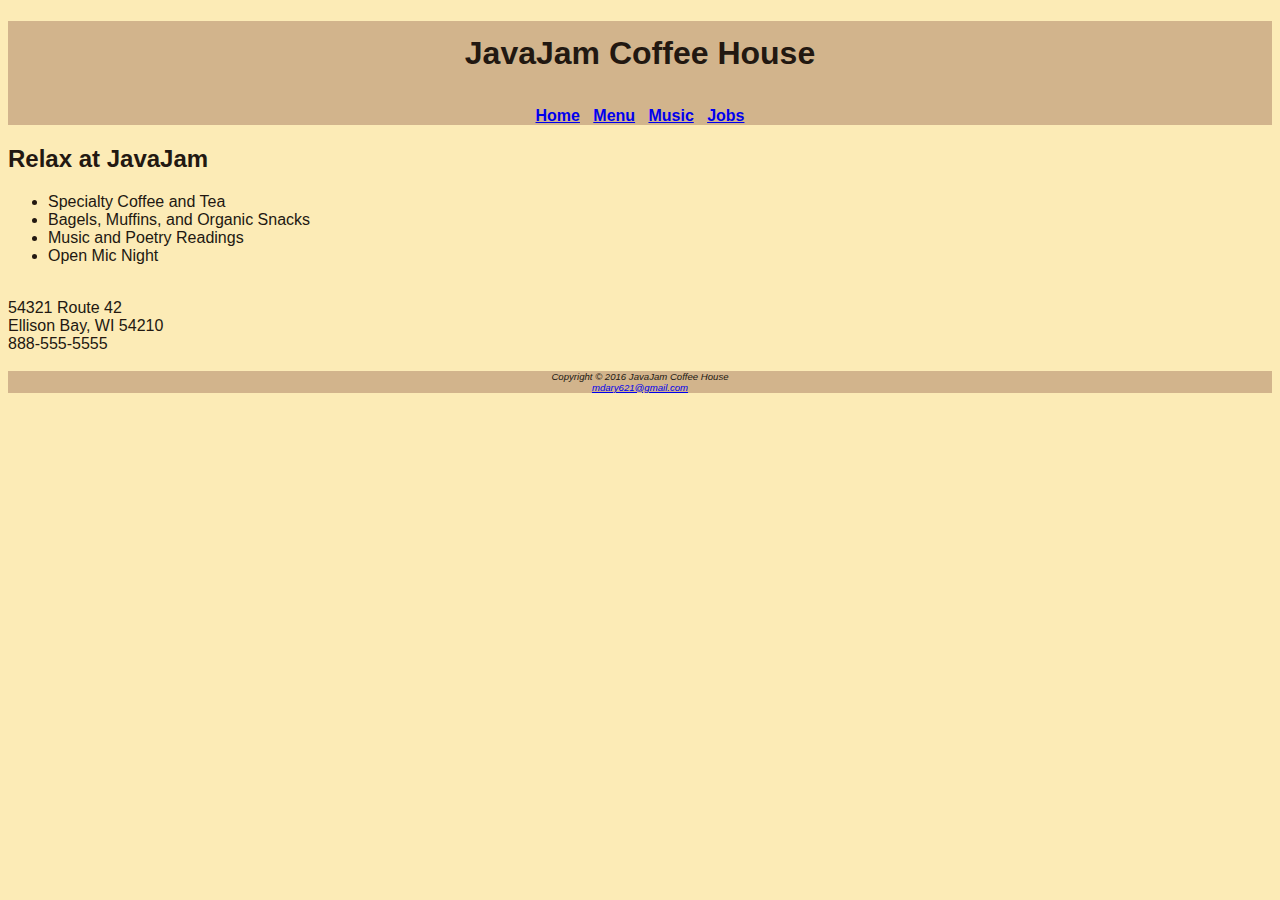
<file: javajam/index.html>
<!DOCTYPE html>
<html lang="en">
<head>
    <meta charset="UTF-8">
    <meta name="viewport" content="width=device-width, initial-scale=1.0">
    <title>JavaJam Coffee House</title>
    <link rel="stylesheet" href="javajam.css">
</head>
<body>
    <header>
        <h1>JavaJam Coffee House</h1>
        <nav>
            <a href="index.html">Home</a> &nbsp;
            <a href="menu.html">Menu</a> &nbsp;
            <a href="music.html">Music</a> &nbsp;
            <a href="jobs.html">Jobs</a>
        </nav>
    </header>

    <main>
        <h2>Relax at JavaJam</h2>
        <ul>
            <li>Specialty Coffee and Tea</li>
            <li>Bagels, Muffins, and Organic Snacks</li>
            <li>Music and Poetry Readings</li>
            <li>Open Mic Night</li>
        </ul>
        <br>
        <div>
            54321 Route 42 <br>  
            Ellison Bay, WI 54210 <br>  
            888-555-5555 
        </div> <br>
    </main>

    <footer>
        Copyright © 2016 JavaJam Coffee House <br>
        <a href="mailto:mdary621@gmail.com">mdary621@gmail.com</a>
    </footer>
</body>
</html>
</file>
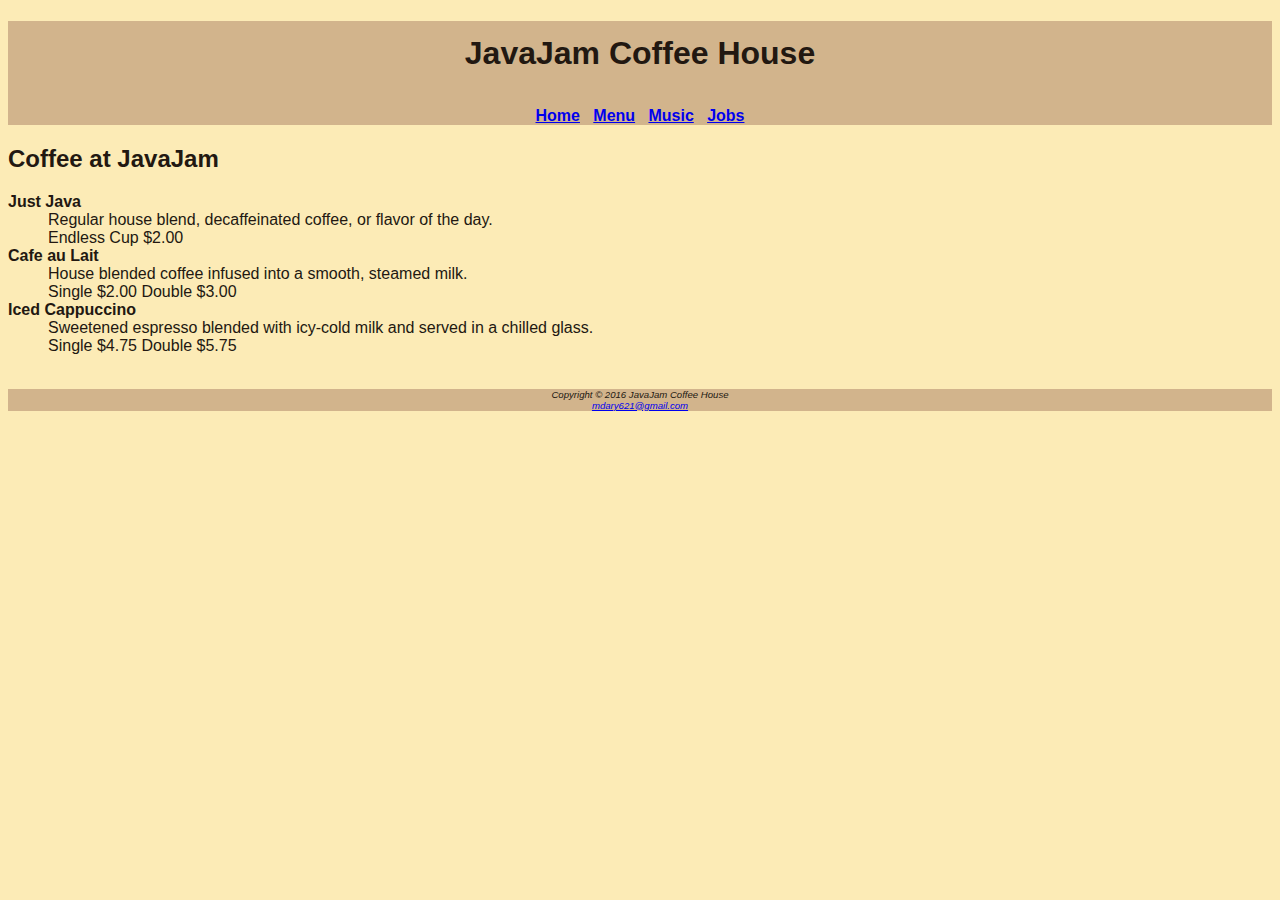
<file: javajam/menu.html>
<!DOCTYPE html>
<html lang="en">
<head>
    <meta charset="UTF-8">
    <meta name="viewport" content="width=device-width, initial-scale=1.0">
    <title>JavaJam Coffee House Menu</title>
    <link rel="stylesheet" href="javajam.css">
</head>
<body>
    <header>
        <h1>JavaJam Coffee House</h1>
        <nav>
            <a href="index.html">Home</a> &nbsp;
            <a href="menu.html">Menu</a> &nbsp;
            <a href="music.html">Music</a> &nbsp;
            <a href="jobs.html">Jobs</a>
        </nav>
    </header>

    <main>
        <h2>Coffee at JavaJam</h2>
        <dl>
            <dt><strong>Just Java</strong></dt>
            <dd>Regular house blend, decaffeinated coffee, or flavor of the day.</dd>
            <dd>Endless Cup $2.00</dd>

            <dt><strong>Cafe au Lait</strong></dt>
            <dd>House blended coffee infused into a smooth, steamed milk.</dd>
            <dd>Single $2.00 Double $3.00</dd>

            <dt><strong>Iced Cappuccino</strong></dt>
            <dd>Sweetened espresso blended with icy-cold milk and served in a chilled glass.</dd>
            <dd>Single $4.75 Double $5.75</dd>
        </dl>
    </main> <br>

    <footer>
        Copyright © 2016 JavaJam Coffee House <br>
        <a href="mailto:mdary621@gmail.com">mdary621@gmail.com</a>
    </footer>
</body>
</html>
</file>
<file: javajam/javajam.css>
body {
    background-color: #FCEBB6;
    color: #221811;
    font-family: Verdana, Arial, sans-serif;
}

header {
    background-color: #D2B48C;
    text-align: center;
}

h1 {
    line-height: 200%;
    text-align: center;
    font-weight: bold;
}

nav {
    text-align: center;
    font-weight: bold;
}

footer {
    background-color: #D2B48C;
    text-align: center;
    font-style: italic;
    font-size: 0.60em;
}
</file>
